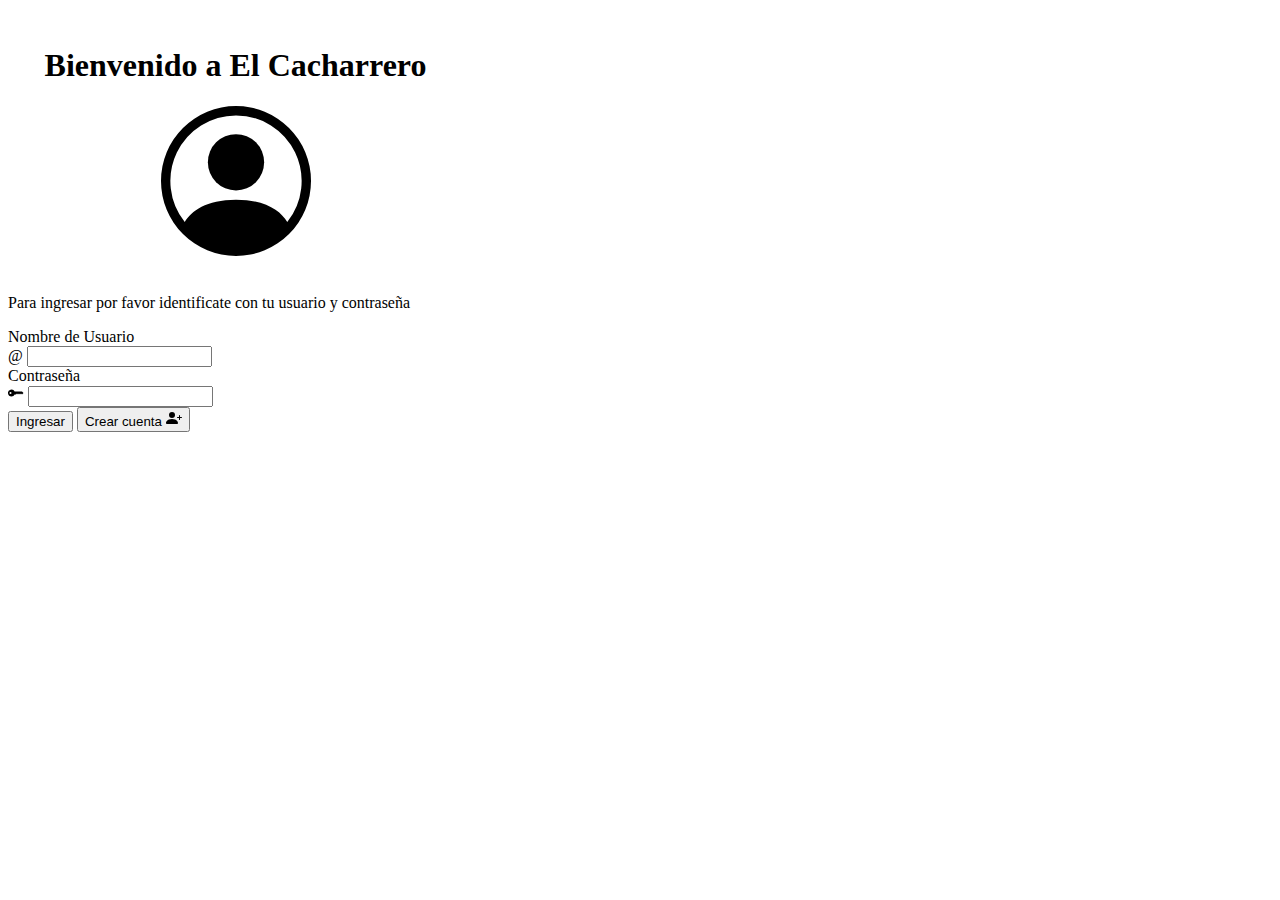
<file: Mongo/src/main/resources/static/index.html>
<!DOCTYPE html>
<html>
<head>
    <meta charset="utf-8">
    <meta name="viewport" content="width=device-width, initial-scale=1">
    <link href="https://cdn.jsdelivr.net/npm/bootstrap@5.1.3/dist/css/bootstrap.min.css" rel="stylesheet" integrity="sha384-1BmE4kWBq78iYhFldvKuhfTAU6auU8tT94WrHftjDbrCEXSU1oBoqyl2QvZ6jIW3" crossorigin="anonymous">
    <script src="https://ajax.googleapis.com/ajax/libs/jquery/3.6.0/jquery.min.js"></script>
    <script src="js/userFunctions.js"></script>
  <link href="CSS/estilo.css" rel="stylesheet" type="text/css">
</head>
<body>
    
   
    &nbsp;&nbsp;&nbsp;
   <div class="container" style="width: 40%;" >
    <div class="card" style="width: 90%;" id="cardLog">
        <div class="card-body">
          <h1 class="card-title"><center> Bienvenido a El Cacharrero</center></h1>
          <center>
            <svg xmlns="http://www.w3.org/2000/svg" width="150" height="150" fill="currentColor" class="bi bi-person-circle" viewBox="0 0 16 16">
              <path d="M11 6a3 3 0 1 1-6 0 3 3 0 0 1 6 0z"/>
              <path fill-rule="evenodd" d="M0 8a8 8 0 1 1 16 0A8 8 0 0 1 0 8zm8-7a7 7 0 0 0-5.468 11.37C3.242 11.226 4.805 10 8 10s4.757 1.225 5.468 2.37A7 7 0 0 0 8 1z"/>
            </svg>
          </center>
&nbsp;&nbsp;
          <p class="card-text">Para ingresar por favor identificate con tu usuario y contraseña</p>

          <form class="row g-3 needs-validation" novalidate>

            <div id="liveAlertPlaceholderLog"></div>

            <div class="col-md-12">
              <label for="validationCustomUsername" class="form-label">Nombre de Usuario</label>
              <div class="input-group has-validation">
                <span class="input-group-text" id="inputGroupPrepend">@</span>
                <input type="text" class="form-control" id="userEmail" aria-describedby="inputGroupPrepend" required>
                <div class="invalid-feedback">
                 
                </div>
              </div>
            </div>

            <div class="col-md-12">
                <label for="validationCustomUsername" class="form-label">Contraseña</label>
                <div class="input-group has-validation">
                  <span class="input-group-text" id="inputGroupPrepend">
                      
                    <svg xmlns="http://www.w3.org/2000/svg" width="16" height="16" fill="currentColor" class="bi bi-key-fill" viewBox="0 0 16 16">
                        <path d="M3.5 11.5a3.5 3.5 0 1 1 3.163-5H14L15.5 8 14 9.5l-1-1-1 1-1-1-1 1-1-1-1 1H6.663a3.5 3.5 0 0 1-3.163 2zM2.5 9a1 1 0 1 0 0-2 1 1 0 0 0 0 2z"/>
                    </svg>

                  </span>
                  <input type="password" class="form-control" id="userPass" aria-describedby="inputGroupPrepend" required>
                  <div class="invalid-feedback">
                   
                  </div>
                </div>
              </div>
            
            
              <div class="bd-example">
                
                <button type="button" class="btn btn-secondary" onclick="valEmplyFlieldLog()">
                  Ingresar
                </button>

                <button type="button" class="btn btn-secondary" data-bs-toggle="modal" data-bs-target="#exampleModalCenter">
                  Crear cuenta

                   <svg xmlns="http://www.w3.org/2000/svg" width="16" height="16" fill="currentColor" class="bi bi-person-plus-fill" viewBox="0 0 16 16">
                    <path d="M1 14s-1 0-1-1 1-4 6-4 6 3 6 4-1 1-1 1H1zm5-6a3 3 0 1 0 0-6 3 3 0 0 0 0 6z"/>
                    <path fill-rule="evenodd" d="M13.5 5a.5.5 0 0 1 .5.5V7h1.5a.5.5 0 0 1 0 1H14v1.5a.5.5 0 0 1-1 0V8h-1.5a.5.5 0 0 1 0-1H13V5.5a.5.5 0 0 1 .5-.5z"/>
                  </svg>

                </button>

              </div>

          </form>
         
        </div>
      </div>

      
    </div>


      <div class="modal fade" id="exampleModalCenter" tabindex="-1" aria-labelledby="exampleModalCenterTitle" style="display: none;" aria-hidden="true">
        <div class="modal-dialog modal-dialog-centered">
          <div class="modal-content">
            <div class="modal-header">
              <h5 class="modal-title" id="exampleModalCenterTitle">User creation Menu</h5>
              <button type="button" class="btn-close" data-bs-dismiss="modal" aria-label="Close"></button>
            </div>
            <div class="modal-body">
              <center>
              <svg xmlns="http://www.w3.org/2000/svg" width="150" height="150" fill="currentColor" class="bi bi-person-bounding-box" viewBox="0 0 16 16">
                <path d="M1.5 1a.5.5 0 0 0-.5.5v3a.5.5 0 0 1-1 0v-3A1.5 1.5 0 0 1 1.5 0h3a.5.5 0 0 1 0 1h-3zM11 .5a.5.5 0 0 1 .5-.5h3A1.5 1.5 0 0 1 16 1.5v3a.5.5 0 0 1-1 0v-3a.5.5 0 0 0-.5-.5h-3a.5.5 0 0 1-.5-.5zM.5 11a.5.5 0 0 1 .5.5v3a.5.5 0 0 0 .5.5h3a.5.5 0 0 1 0 1h-3A1.5 1.5 0 0 1 0 14.5v-3a.5.5 0 0 1 .5-.5zm15 0a.5.5 0 0 1 .5.5v3a1.5 1.5 0 0 1-1.5 1.5h-3a.5.5 0 0 1 0-1h3a.5.5 0 0 0 .5-.5v-3a.5.5 0 0 1 .5-.5z"></path>
                <path d="M3 14s-1 0-1-1 1-4 6-4 6 3 6 4-1 1-1 1H3zm8-9a3 3 0 1 1-6 0 3 3 0 0 1 6 0z"></path>
              </svg>
            </center>
              &nbsp;

              <div id="liveAlertPlaceholderHead"></div>

              <div class="form-floating">
                <input  class="form-control" id="IdentificationC" placeholder="Password">
                <label for="floatingPassword">Identificacion</label>
              </div>&nbsp;

                  <div class="form-floating">
                    <input  class="form-control" id="nameCreation" placeholder="Password">
                    <label for="floatingPassword">Nombre</label>
                  </div>&nbsp;

                  <div class="form-floating">
                    <input  class="form-control" id="AddressCreation" placeholder="Password">
                    <label for="floatingPassword">Direccion</label>
                  </div>&nbsp;
                  
                  <div class="form-floating">
                    <input  class="form-control" id="CellphoneC" placeholder="Password">
                    <label for="floatingPassword">Celular</label>
                  </div>&nbsp;
                  
                  <div id="liveAlertPlaceholderEmail"></div>

                  <div class="form-floating mb-3">
                    <input type="email" class="form-control" id="correoCreation" placeholder="name@example.com">
                    <label for="floatingInput">Email</label>
                  </div>
              
                  <div id="liveAlertPlaceholder"></div>
              
                  <div class="form-floating">
                    <input type="password" class="form-control" id="password1" placeholder="Password">
                    <label for="floatingPassword">Contraseña</label>
                  </div>&nbsp;
                  
                  <div class="form-floating">
                    <input type="password" class="form-control " id="password2" placeholder="Password">
                    <label for="floatingPassword">Confirmar Contraseña</label>
                  </div>&nbsp;
                  
                  <div class="form-floating">
                    <input  class="form-control" id="ZoneC" placeholder="Password" required>
                    <label for="floatingPassword">Zona</label>
                  </div>&nbsp;
                  
                  <div class="form-floating">
                    <input  class="form-control" id="TypeC" placeholder="Password">
                    <label for="floatingPassword">Tipo</label>
                  </div>&nbsp;
                  
            </div>
            <div class="modal-footer">
              <button type="button" class="btn btn-secondary" data-bs-dismiss="modal">Cerrar</button>
              <button type="button" class="btn btn-secondary" id="liveAlertBtn" onclick="valEmplyFlield()">Guardar cambios
              
                  <svg xmlns="http://www.w3.org/2000/svg" width="16" height="16" fill="currentColor" class="bi bi-save-fill" viewBox="0 0 16 16">
                    <path d="M8.5 1.5A1.5 1.5 0 0 1 10 0h4a2 2 0 0 1 2 2v12a2 2 0 0 1-2 2H2a2 2 0 0 1-2-2V2a2 2 0 0 1 2-2h6c-.314.418-.5.937-.5 1.5v7.793L4.854 6.646a.5.5 0 1 0-.708.708l3.5 3.5a.5.5 0 0 0 .708 0l3.5-3.5a.5.5 0 0 0-.708-.708L8.5 9.293V1.5z"/>
                  </svg>
              
              </button>
            </div>
          </div>
        </div>
      </div>

    
      <script src="https://cdn.jsdelivr.net/npm/bootstrap@5.1.3/dist/js/bootstrap.bundle.min.js" integrity="sha384-ka7Sk0Gln4gmtz2MlQnikT1wXgYsOg+OMhuP+IlRH9sENBO0LRn5q+8nbTov4+1p" crossorigin="anonymous"></script>
</body>
</html>
</file>
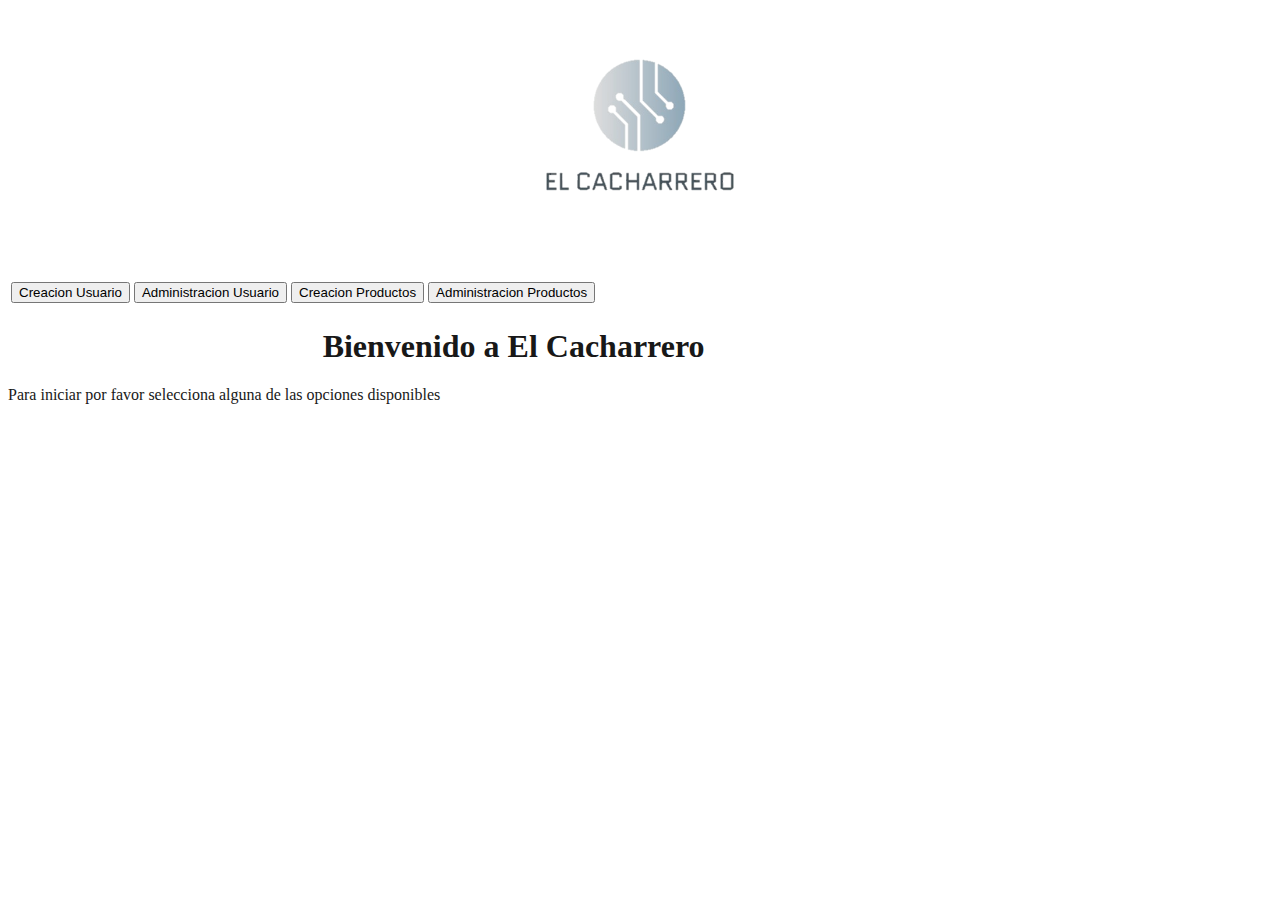
<file: Mongo/src/main/resources/static/adminUser.html>
<!DOCTYPE html>
<html>
<head>
    <meta charset="utf-8">
    <meta name="viewport" content="width=device-width, initial-scale=1">
    <link href="https://cdn.jsdelivr.net/npm/bootstrap@5.1.3/dist/css/bootstrap.min.css" rel="stylesheet" integrity="sha384-1BmE4kWBq78iYhFldvKuhfTAU6auU8tT94WrHftjDbrCEXSU1oBoqyl2QvZ6jIW3" crossorigin="anonymous">
    <script src="https://ajax.googleapis.com/ajax/libs/jquery/3.6.0/jquery.min.js"></script>
    <script src="js/adminUser.js"></script>
    <script src="js/pagAdminUs.js"></script>
    <script src="js/adminClone.js"></script>
   <link href="CSS/estilo.css" rel="stylesheet" type="text/css">
  </head>
<body >
 
<center>
<div class="card " style="width: 20%;" id="head">
  <div class="card-body" id="headT">
   <div class="container">
    <center>
    <img src="img/Logo.png" id="Logo">
   </div>
    </center>
 </div>
</div>
</center> 



&nbsp;
    <div class="container" style="width: 80%;" id="menu1">

      <table class="table">
        <thead class="table-dark">
          <tr>
            <th scope="col"><button type="button" class="btn btn-dark btn-lg" onclick="pagCreUs()">Creacion Usuario</button></th>
            <th scope="col"><button type="button" class="btn btn-dark btn-lg" onclick="pagAdminUs()">Administracion Usuario</button></th>
            <th scope="col"><button type="button" class="btn btn-dark btn-lg" onclick="pagCreProd()">Creacion Productos</button></th>
            <th scope="col"><button type="button" class="btn btn-dark btn-lg" onclick="pagAdminProd()">Administracion Productos</button></th>
          </tr>
        </thead>
      
      </table>
        
      </table>
        <div class="card" style="width: 100%;" id="contain" >
            <div class="card-body" id="containerPag">
              <h1 class="card-title"><center> Bienvenido a El Cacharrero</center></h1>
              <p class="card-text">Para iniciar por favor selecciona alguna de las opciones disponibles</p>
    
            </div>
        </div>
    </div>

     
    <script src="https://cdn.jsdelivr.net/npm/bootstrap@5.1.3/dist/js/bootstrap.bundle.min.js" integrity="sha384-ka7Sk0Gln4gmtz2MlQnikT1wXgYsOg+OMhuP+IlRH9sENBO0LRn5q+8nbTov4+1p" crossorigin="anonymous"></script>
</body>
</html>
</file>
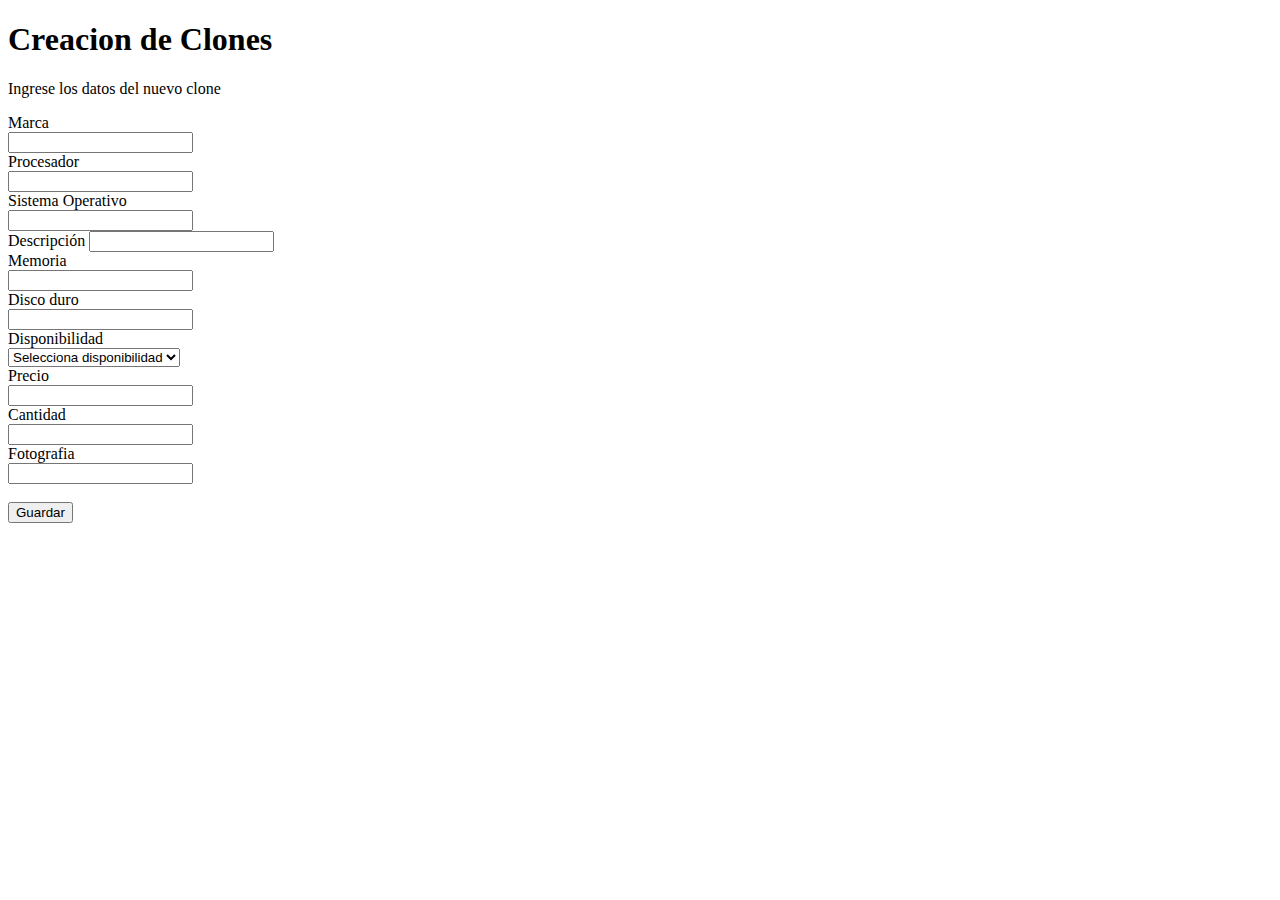
<file: Mongo/src/main/resources/static/creacionClone.html>
<!DOCTYPE html>
<html>
<head>
    <meta charset="utf-8">
    <meta name="viewport" content="width=device-width, initial-scale=1">
    <link href="https://cdn.jsdelivr.net/npm/bootstrap@5.1.3/dist/css/bootstrap.min.css" rel="stylesheet" integrity="sha384-1BmE4kWBq78iYhFldvKuhfTAU6auU8tT94WrHftjDbrCEXSU1oBoqyl2QvZ6jIW3" crossorigin="anonymous">
    <script src="https://ajax.googleapis.com/ajax/libs/jquery/3.6.0/jquery.min.js"></script>
    <script src="js/creacionClones.js"></script>
</head>
<body>
    <div class="container">
        <div id="login-row" class="row justify-content-center align-items-center">
            <div id="login-column" class="col-md-6">
                <div id="login-box" class="col-md-12">
                    <form id="userForm" class="form " action="" method="post">
                        <h1 class=" text-black">Creacion de Clones</h1>
                  
                            <p class="fs-5">Ingrese los datos del nuevo clone </p>
                            <div id="liveAlertPlaceholderClone"></div>
                
                        <div class="form-group">
                            <label for="brandProd" class="text-black ">Marca</label><br />
                            <input type="text" name="brandProd" id="brandProd" class="form-control" required />
                        </div>
                                               <div class="form-group">
                            <label for="processorProd" class="text-black">Procesador</label><br>
                            <input type="text" name="processorProd" id="processorProd" class="form-control" required>
                        </div>
                        <div class="form-group">
                            <label for="osProd" class="text-black">Sistema Operativo</label><br>
                            <input type="text" name="osProd" id="osProd" class="form-control" required>
                        </div>
                        <div class="form-group">
                            <label for="descriptionProd" class="text-black">Descripción</label>
                            <input type="text" name="descriptionProd" id="descriptionProd" class="form-control"
                                required>
                        </div>
                        <div class="form-group">
                            <label for="memoryProd" class="text-black">Memoria</label><br>
                            <input type="text" name="memoryProd" id="memoryProd" class="form-control" required>
                        </div>
                        <div class="form-group">
                            <label for="hardDriveProd" class="text-black">Disco duro</label><br>
                            <input type="text" name="hardDriveProd" id="hardDriveProd" class="form-control" required>
                        </div>
                        <div class="form-group">
                            <label for="availabilityProd" class="text-black">Disponibilidad</label><br>
                            <select name="availabilityProd" id="availabilityProd" class="form-control" required>
                                <option selected value="">Selecciona disponibilidad</option>
                                <option value="true">Disponible</option>
                                <option value="false">No disponible</option>
                            </select>
                        </div>
                        <div class="form-group">
                            <label for="priceProd" class="text-black">Precio</label><br>
                            <input type="text" name="priceProd" id="priceProd" class="form-control" required>
                        </div>
                        <div class="form-group">
                            <label for="quantityProd" class="text-black">Cantidad</label><br>
                            <input type="text" name="quantityProd" id="quantityProd" class="form-control" required>
                        </div>
                        <div class="form-group">
                            <label for="photografyProd" class="text-black">Fotografia</label><br />
                            <input type="text" name="photografyProd" id="photografyProd" class="form-control" required>
                        </div>
                         
                </div>
            </div>
        </div>
        
        <div class="form-group text-center">
            <br>
            <input type="submit" name="guardarDatos" class="btn btn-dark btn-md" value="Guardar" onclick="validarVacios()" />
            
        </div>

        </form>
    </div>


      <script src="https://cdn.jsdelivr.net/npm/bootstrap@5.1.3/dist/js/bootstrap.bundle.min.js" integrity="sha384-ka7Sk0Gln4gmtz2MlQnikT1wXgYsOg+OMhuP+IlRH9sENBO0LRn5q+8nbTov4+1p" crossorigin="anonymous"></script>
</body>
</html>
</file>
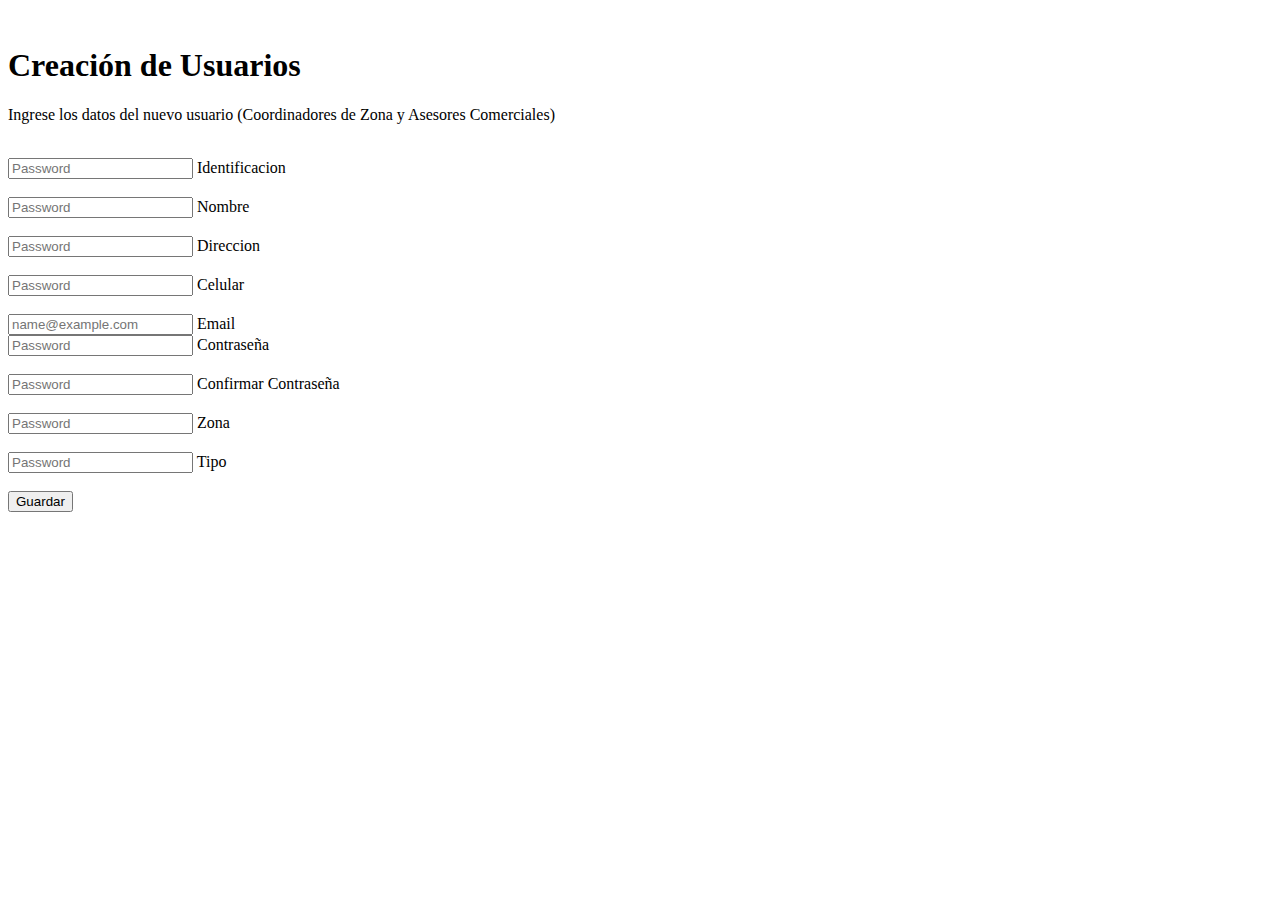
<file: Mongo/src/main/resources/static/creacionUsuario.html>
<!DOCTYPE html>
<html>
<head>
    <meta charset="utf-8">
    <meta name="viewport" content="width=device-width, initial-scale=1">
    <link href="https://cdn.jsdelivr.net/npm/bootstrap@5.1.3/dist/css/bootstrap.min.css" rel="stylesheet" integrity="sha384-1BmE4kWBq78iYhFldvKuhfTAU6auU8tT94WrHftjDbrCEXSU1oBoqyl2QvZ6jIW3" crossorigin="anonymous">
    <script src="https://ajax.googleapis.com/ajax/libs/jquery/3.6.0/jquery.min.js"></script>
    <script src="js/creacionUsuario.js"></script>
</head>
<body>
    <div class="container" style="width:70%;">

    <br>
    <h1>
      Creación de Usuarios &nbsp;
  
    </h1>
    <p class="fs-5">Ingrese los datos del nuevo usuario (Coordinadores de Zona y Asesores Comerciales)</p>

    <div id="liveAlertPlaceholderHeadU"></div>
    <br>
    
    <div class="form-floating">
      <input  class="form-control" id="IdentificationU" placeholder="Password">
      <label for="floatingPassword">Identificacion</label>
    </div>&nbsp;

        <div class="form-floating">
          <input  class="form-control" id="nameCreationU" placeholder="Password">
          <label for="floatingPassword">Nombre</label>
        </div>&nbsp;

        <div class="form-floating">
          <input  class="form-control" id="AddressCreationU" placeholder="Password">
          <label for="floatingPassword">Direccion</label>
        </div>&nbsp;
        
        <div class="form-floating">
          <input  class="form-control" id="CellphoneU" placeholder="Password">
          <label for="floatingPassword">Celular</label>
        </div>&nbsp;
        
        <div id="liveAlertPlaceholderEmailU"></div>
    

        <div class="form-floating mb-3">
          <input type="email" class="form-control" id="correoCreationU" placeholder="name@example.com">
          <label for="floatingInput">Email</label>
        </div>
    
        <div id="liveAlertPlaceholderU"></div>
    
        <div class="form-floating">
          <input type="password" class="form-control" id="password1U" placeholder="Password">
          <label for="floatingPassword">Contraseña</label>
        </div>&nbsp;
        
        <div class="form-floating">
          <input type="password" class="form-control " id="password2U" placeholder="Password">
          <label for="floatingPassword">Confirmar Contraseña</label>
        </div>&nbsp;
        
        <div class="form-floating">
          <input  class="form-control" id="ZoneU" placeholder="Password" required>
          <label for="floatingPassword">Zona</label>
        </div>&nbsp;
        
        <div class="form-floating">
          <input  class="form-control" id="TypeU" placeholder="Password">
          <label for="floatingPassword">Tipo</label>
        </div>&nbsp;
       
        <br>

        <button type="button" class="btn btn-secondary" onclick="validarCamposVacios()">Guardar</button>
    </div>
      <script src="https://cdn.jsdelivr.net/npm/bootstrap@5.1.3/dist/js/bootstrap.bundle.min.js" integrity="sha384-ka7Sk0Gln4gmtz2MlQnikT1wXgYsOg+OMhuP+IlRH9sENBO0LRn5q+8nbTov4+1p" crossorigin="anonymous"></script>
</body>
</html>
</file>
<file: Mongo/src/main/resources/static/CSS/estilo.css>
body{

background-image: url(http://k41.kn3.net/taringa/2/4/1/9/1/2/30/dj-tavor/CDC.jpg);

}

#contain{

opacity: 0.9;
border-radius: 20px;

}

#head{

margin-left:15%;

border-color: transparent;
margin-right: 10%;
margin: auto;
border-radius: 100%;
opacity: 0.9;
}

#Logo{

   width: 100%;
   height: 120%;
}
</file>
